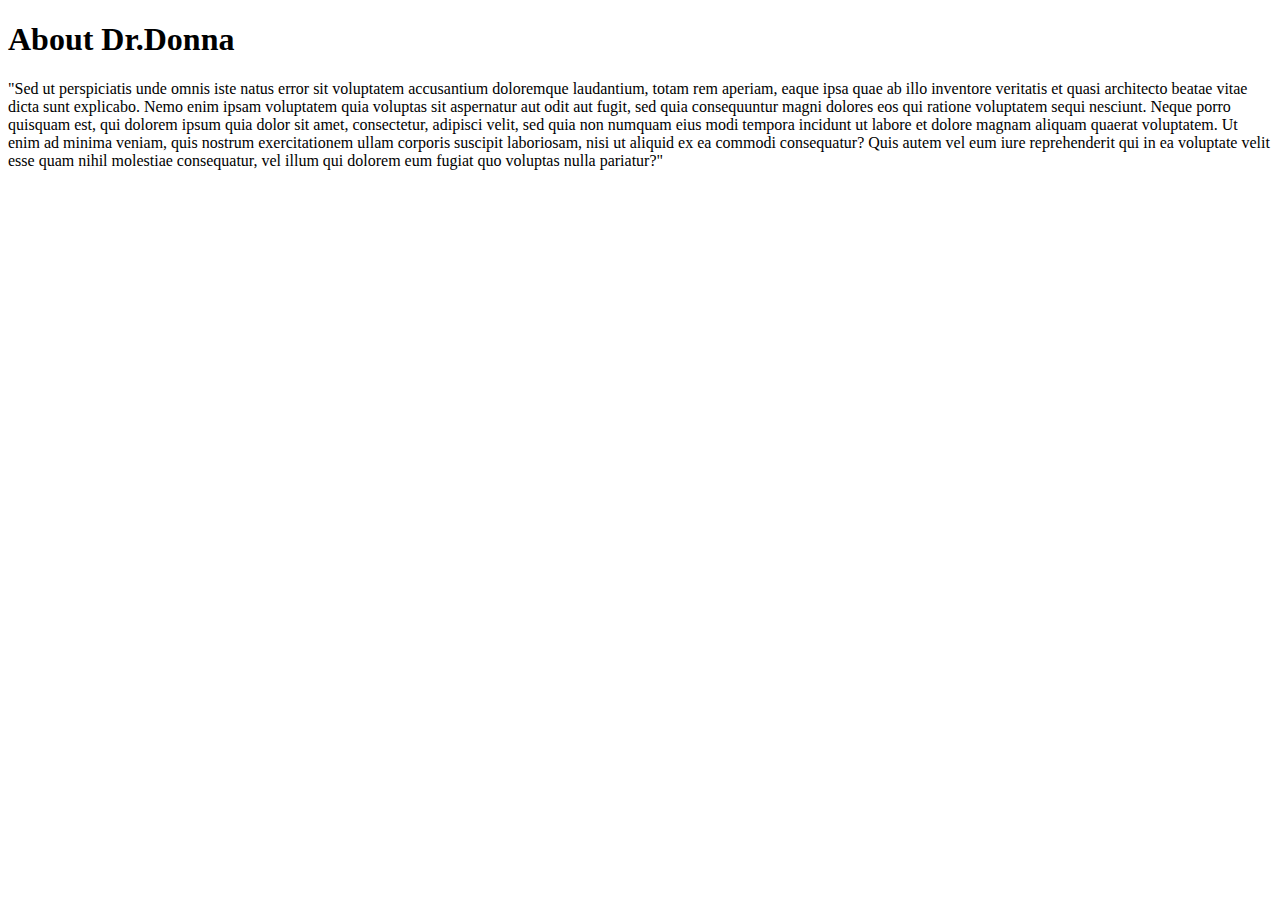
<file: src/main/resources/templates/about.html>
<!DOCTYPE html>
<html xmlns:th="http://www.thymeleaf.org">
<head th:replace="partials/partials :: head ('About Page')"></head>

<body>
    
<nav th:replace="partials/partials :: navbar"></nav>

<div class="background">

<h1 class="d-flex justify-content-center">About Dr.Donna</h1>

<!-- <div class="card" style="width: 40rem;">
    <img class="card-img-top" src="..." alt="Card image cap">
    <div class="card-body">
      <h5 class="card-title">Card title</h5>
      <p class="card-text">Some quick example text to build on the card title and make up the bulk of the card's content.</p>
      <a href="#" class="btn btn-primary">Go somewhere</a>
    </div>
  </div> -->

<div class="text d-flex justify-content-center">
    "Sed ut perspiciatis unde omnis iste natus error sit voluptatem accusantium doloremque laudantium, totam rem aperiam, eaque ipsa quae ab illo inventore veritatis et quasi architecto beatae vitae dicta sunt explicabo. Nemo enim ipsam voluptatem quia voluptas sit aspernatur aut odit aut fugit, sed quia consequuntur magni dolores eos qui ratione voluptatem sequi nesciunt. Neque porro quisquam est, qui dolorem ipsum quia dolor sit amet, consectetur, adipisci velit, sed quia non numquam eius modi tempora incidunt ut labore et dolore magnam aliquam quaerat voluptatem. Ut enim ad minima veniam, quis nostrum exercitationem ullam corporis suscipit laboriosam, nisi ut aliquid ex ea commodi consequatur? Quis autem vel eum iure reprehenderit qui in ea voluptate velit esse quam nihil molestiae consequatur, vel illum qui dolorem eum fugiat quo voluptas nulla pariatur?"
</div>

</div>

</body>
</html>
</file>
